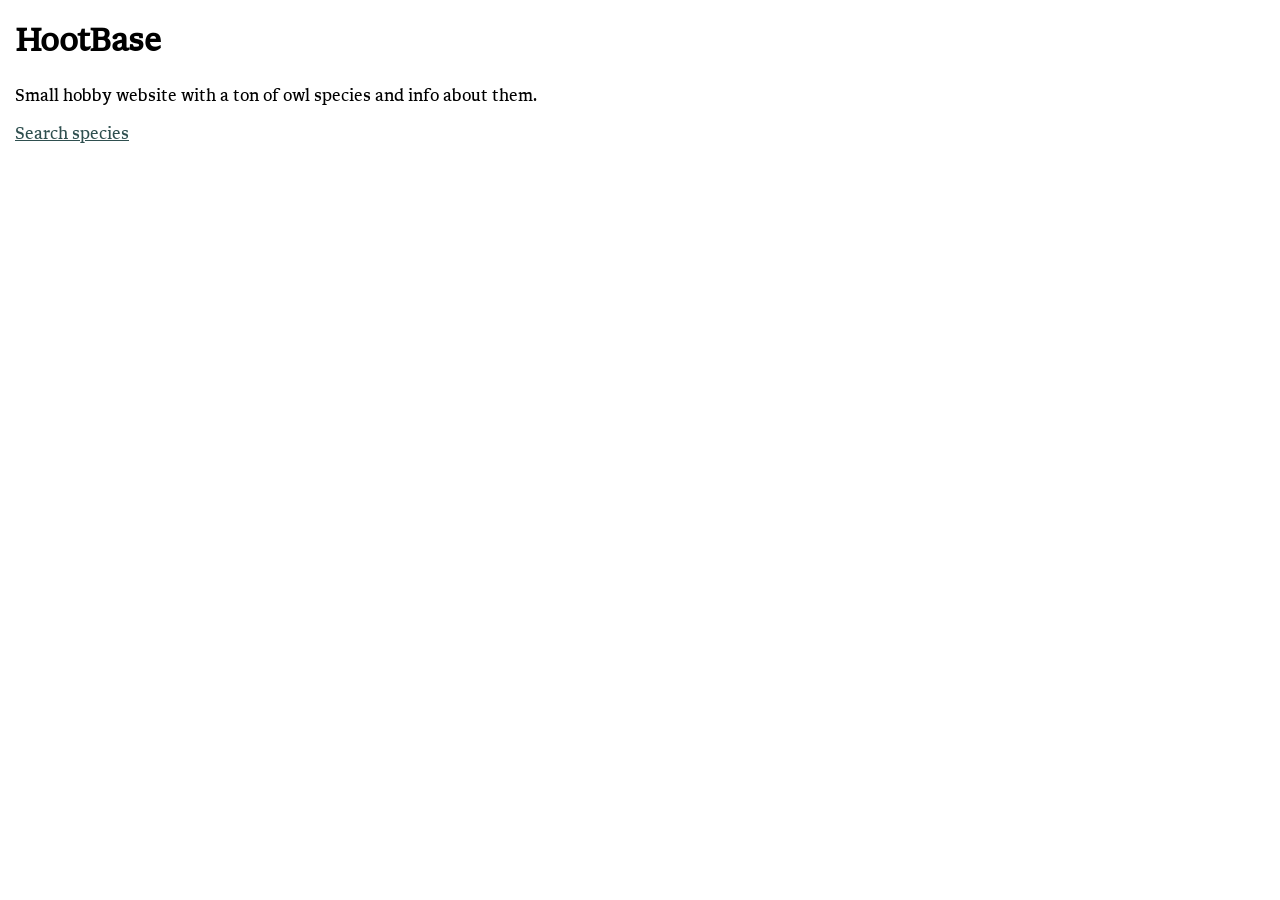
<file: templates/index.html>
<!DOCTYPE html>
<html lang="en">
<head>
    <meta charset="UTF-8">
    <meta name="viewport" content="width=device-width, initial-scale=1.0">
    <title>Home</title>
    <link rel="stylesheet" href="/static/css/main.css">
</head>
<body>
    <h1>HootBase</h1>
    <p>Small hobby website with a ton of owl species and info about them.</p>
    <a href="/species">Search species</a>
</body>
</html>
</file>
<file: static/css/main.css>
/*--- Fonts ---*/
@font-face {
    font-family: 'Libron Regular';
    src: url('/static/fonts/Libron-Regular.woff2') format('woff2');
    font-weight: 400;
    font-style: normal;
    font-display: swap;
}

@font-face {
    font-family: 'Libron Bold';
    src: url('/static/fonts/Libron-Bold.woff2') format('woff2');
    font-weight: 700;
    font-style: normal;
    font-display: swap;
}

@font-face {
    font-family: 'Libron Italic';
    src: url('/static/fonts/Libron-Italic.woff2') format('woff2');
    font-weight: 400;
    font-style: normal;
    font-display: swap;
}

@font-face {
    font-family: 'Libron Bold Italic';
    src: url('/static/fonts/Libron-BoldItalic.woff2') format('woff2');
    font-weight: 700;
    font-style: italic;
    font-display: swap;
}

/*--- Page styling ---*/
* {
    box-sizing: border-box;
}
body {
    font-family: 'Libron Regular', sans-serif;
    margin: 15px;
    padding: 0;
}

#wrapper {
    width: 100%;
    max-width: 500px;
    margin: auto;
}

.owl-img {
    width: 100%;
    border-radius: 5px;
}

.detail-section {
    padding: 6px 0px;
}

#species-search {
    border: 2px solid lightgray;
    border-radius: 5px;
    padding: 10px;
    font-size: 16px;
    width: 100%;
    font-family: 'Libron Regular', sans-serif;
}

#species-search:focus {
    border: 2px solid darkslategray;
    outline: 0;
}

/* --- Letter spacing --- */
h1, h2, h3 {
    letter-spacing: -0.02em;
    line-height: 1.3;
}

/*--- Text format styling ---*/
i, em {
    font-family: 'Libron Italic';
}

strong, b {
    font-family: 'Libron Bold';
}

mark {
    background-color: darkslategray;
}

a {
    color: darkslategray;
}

p {
    line-height: 1.6;
}
</file>
